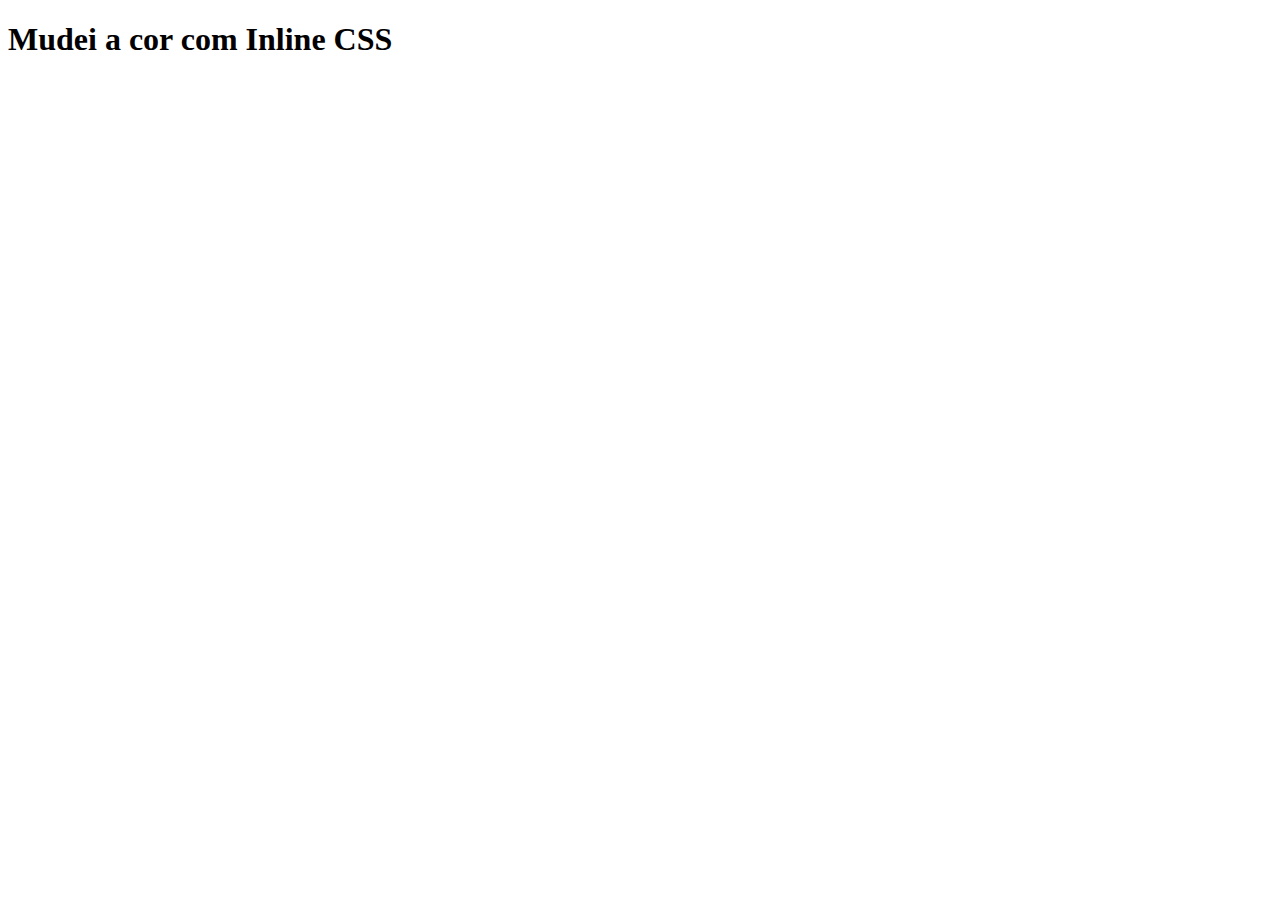
<file: 2_CSS/index.html>
<!DOCTYPE html>
<html lang="en">
<head>
    <meta charset="UTF-8">
    <meta http-equiv="X-UA-Compatible" content="IE=edge">
    <meta name="viewport" content="width=device-width, initial-scale=1.0">
    <title>CSS</title>
</head>
<body>
    <!-- Este é um comentário muito bonito que não tem conteúdo nenhum = atalho = ctrl + ; -->

    <!-- 1 - Inline CSS -->
    <h1>Mudei a cor com Inline CSS</h1>
</body>
</html>
</file>
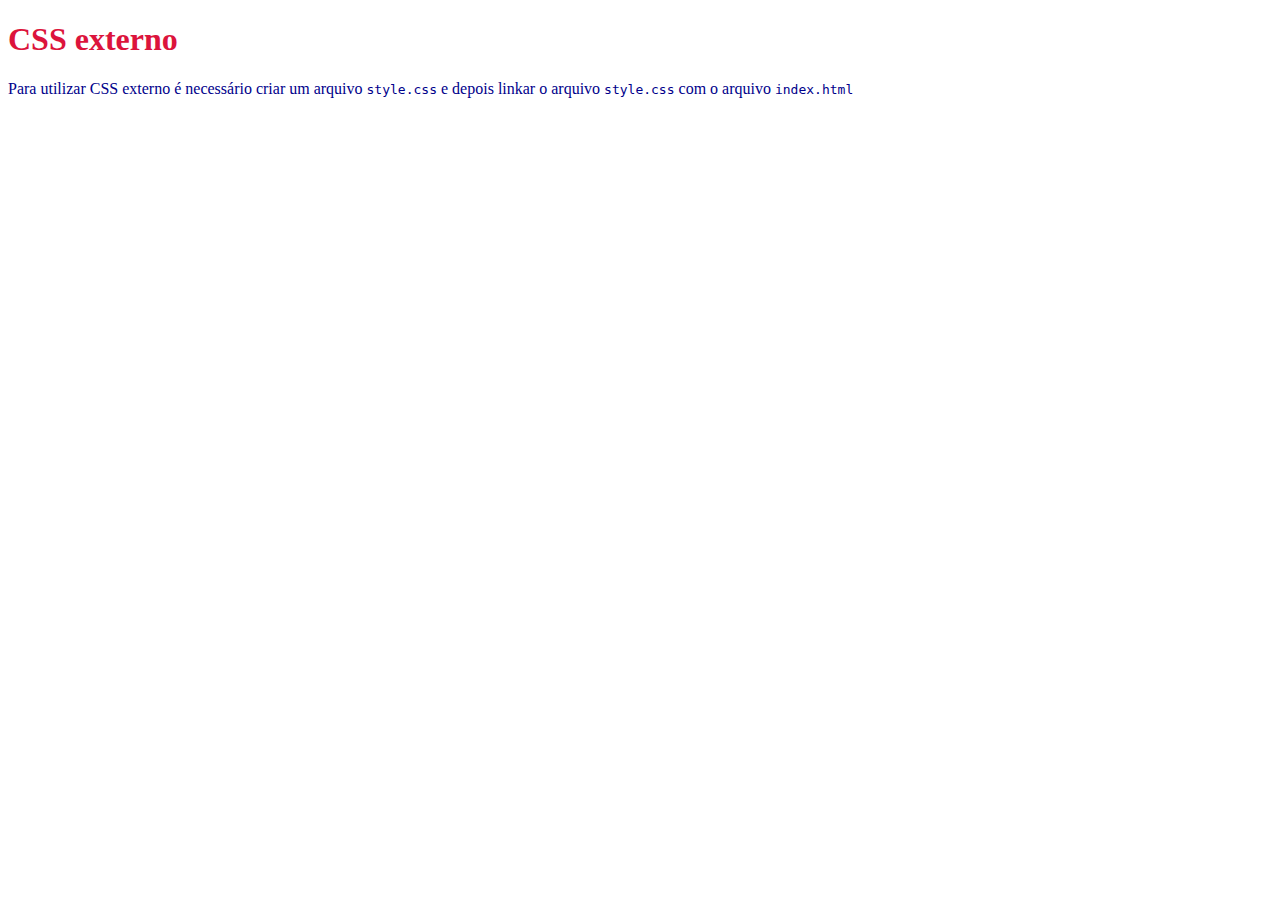
<file: 3_CSS_EXTERNO/index.html>
<!DOCTYPE html>
<html lang="en">
<head>
    <meta charset="UTF-8">
    <meta http-equiv="X-UA-Compatible" content="IE=edge">
    <meta name="viewport" content="width=device-width, initial-scale=1.0">
    <link rel="stylesheet" href="./style.css">
    <title>CSS EXTERNO</title>
</head>
<body>
    <H1>CSS externo</H1>

    <p>Para utilizar CSS externo é necessário criar um arquivo <code>style.css</code> e depois linkar o arquivo <code>style.css</code> com o arquivo <code>index.html</code></p>
</body>
</html>
</file>
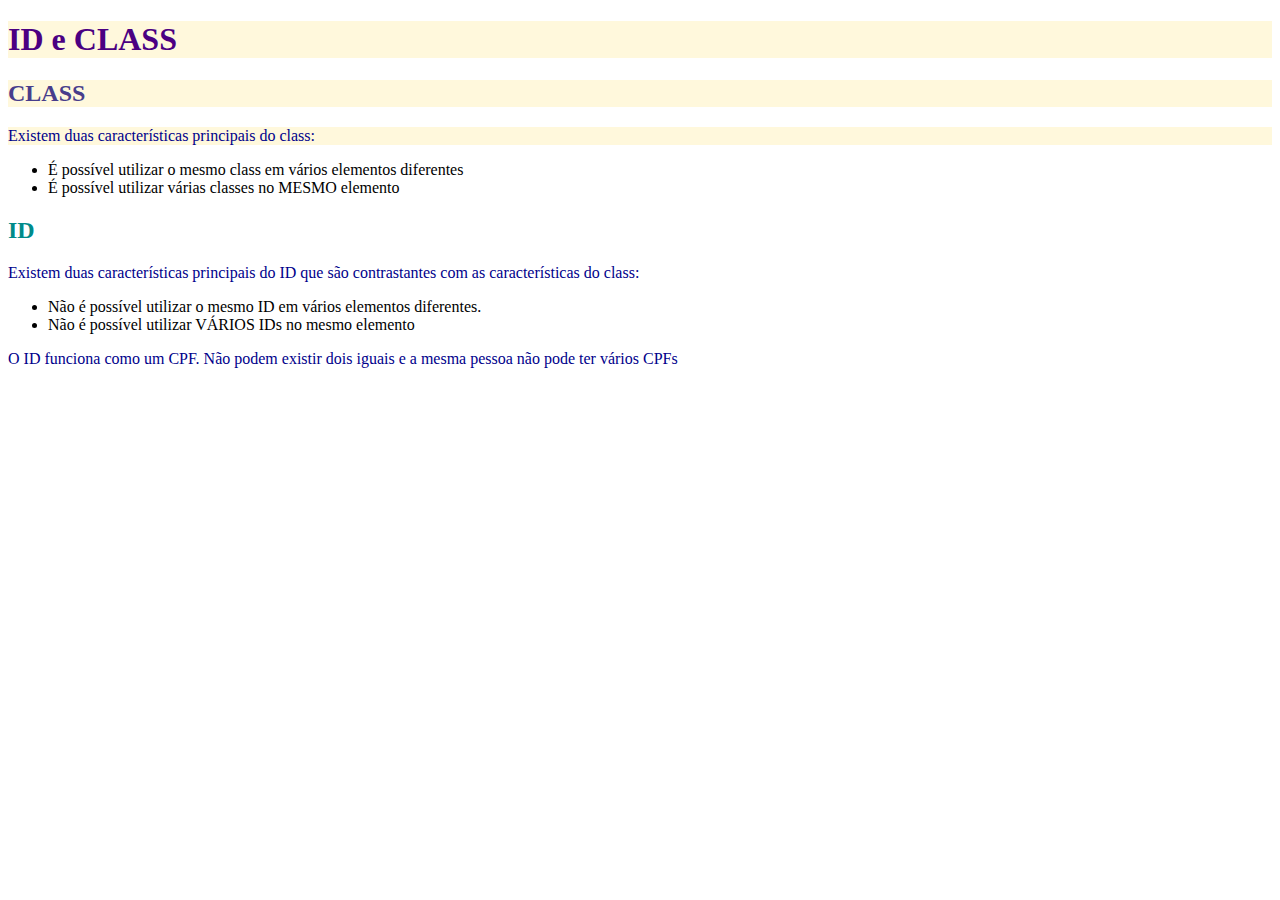
<file: 4_ID_CLASS/index.html>
<!DOCTYPE html>
<html lang="en">
<head>
    <meta charset="UTF-8">
    <meta name="viewport" content="width=device-width, initial-scale=1.0">
    <link rel="stylesheet" href="style.css">
    <title>ID e CLASS</title>
</head>
<body>
    <h1 class="fundo-cornsilk">ID e CLASS</h1>

    <h2 class="fundo-cornsilk texto-sla">CLASS</h2>
    <p class="fundo-cornsilk">Existem duas características principais do class:</p>
    <ul>
        <li>É possível utilizar o mesmo class em vários elementos diferentes</li>
        <li>É possível utilizar várias classes no MESMO elemento</li>
    </ul>

    <h2 id="titulo-h2">ID</h2>
    <p>Existem duas características principais do ID que são contrastantes com as características do class:</p>
    <ul>
        <li>Não é possível utilizar o mesmo ID em vários elementos diferentes.</li>
        <li>Não é possível utilizar VÁRIOS IDs no mesmo elemento</li>
    </ul>
    <p>O ID funciona como um CPF. Não podem existir dois iguais e a mesma pessoa não pode ter vários CPFs</p>
</body>
</html>
</file>
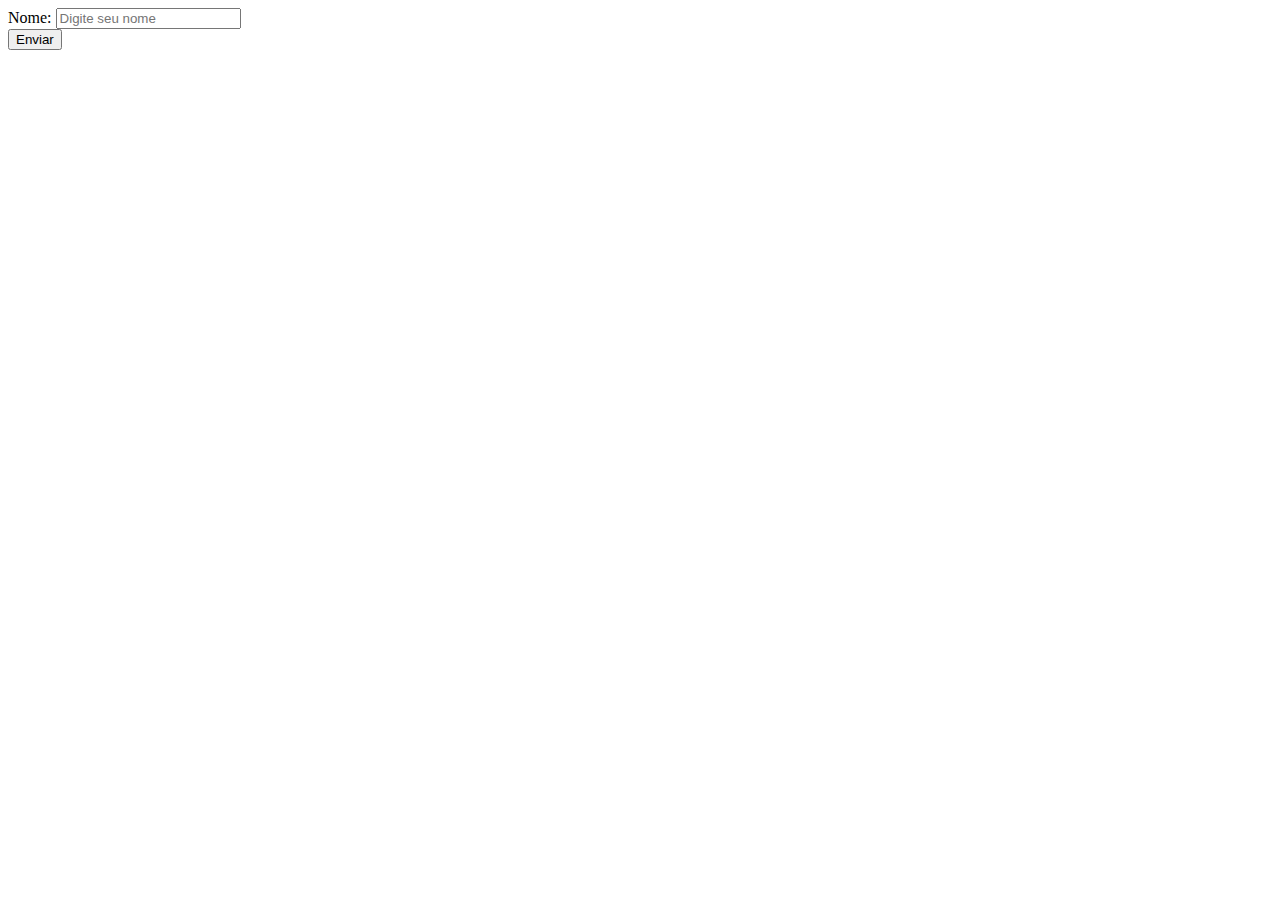
<file: 1_FORMULARIOS/1_form_basico/index.html>
<!DOCTYPE html>
<html lang="en">
<head>
    <meta charset="UTF-8">
    <meta http-equiv="X-UA-Compatible" content="IE=edge">
    <meta name="viewport" content="width=device-width, initial-scale=1.0">
    <title>Form Básico</title>
</head>
<body>
    <form action="">
        <div>
            <label for="nome">Nome:</label>
            <input type="text" id="nome" placeholder="Digite seu nome" required>
        </div>

        <button>Enviar</button>
    </form>
</body>
</html>
</file>
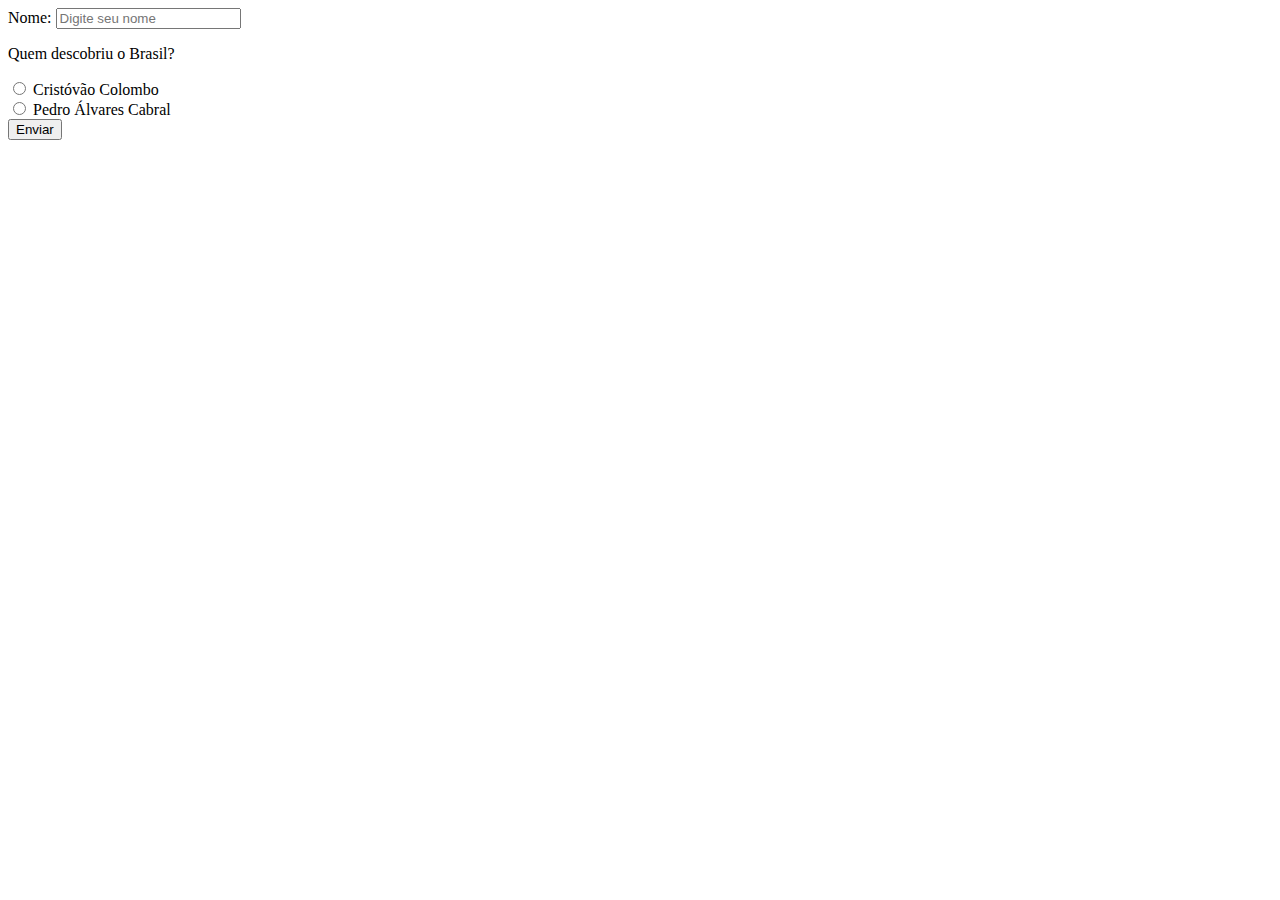
<file: 1_FORMULARIOS/2_input_radio/index.html>
<!DOCTYPE html>
<html lang="en">
<head>
    <meta charset="UTF-8">
    <meta http-equiv="X-UA-Compatible" content="IE=edge">
    <meta name="viewport" content="width=device-width, initial-scale=1.0">
    <title>Form Básico</title>
</head>
<body>
    <form action="">
        <div>
            <label for="nome">Nome:</label>
            <input type="text" id="nome" placeholder="Digite seu nome" required>
        </div>

        <!-- input radio -->
        <div>
            <p>Quem descobriu o Brasil?</p>

            <div>
                <input type="radio" id="colombo" name="descobriu">
                <label for="colombo">Cristóvão Colombo</label>
            </div>
            <div>
                <input type="radio" id="cabral" name="descobriu">
                <label for="cabral">Pedro Álvares Cabral</label>
            </div>
        </div>

        <button>Enviar</button>
    </form>
</body>
</html>
</file>
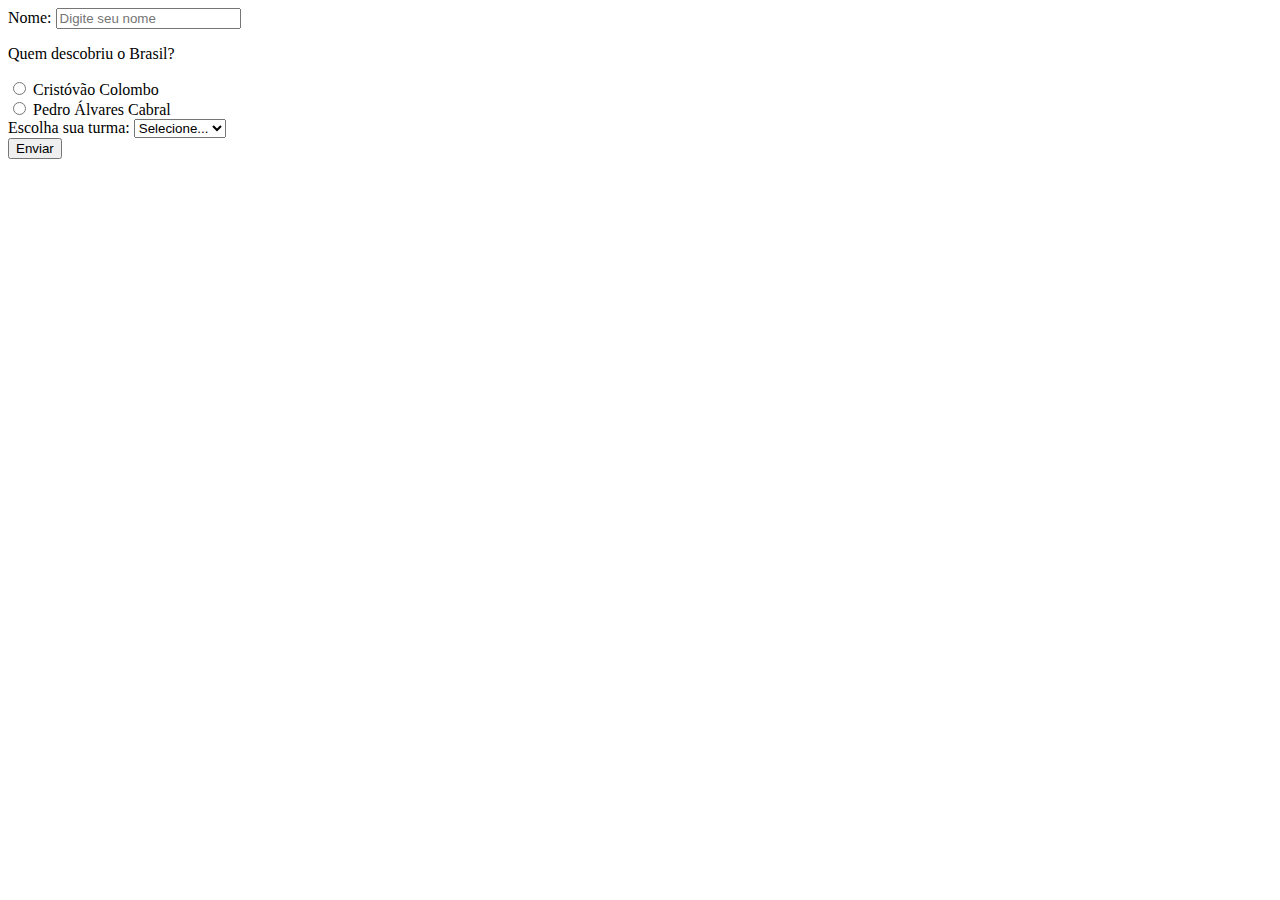
<file: 1_FORMULARIOS/3_select/index.html>
<!DOCTYPE html>
<html lang="en">
<head>
    <meta charset="UTF-8">
    <meta http-equiv="X-UA-Compatible" content="IE=edge">
    <meta name="viewport" content="width=device-width, initial-scale=1.0">
    <title>Select</title>
</head>
<body>
    <form action="">
        <div>
            <label for="nome">Nome:</label>
            <input type="text" id="nome" placeholder="Digite seu nome" required>
        </div>

        <!-- input radio -->
        <div>
            <p>Quem descobriu o Brasil?</p>

            <div>
                <input type="radio" id="colombo" name="descobriu">
                <label for="colombo">Cristóvão Colombo</label>
            </div>
            <div>
                <input type="radio" id="cabral" name="descobriu">
                <label for="cabral">Pedro Álvares Cabral</label>
            </div>
        </div>

        <!-- select -->
        <div>
            <label for="turma">Escolha sua turma:</label>
            <select name="turma" id="turma">
                <option disabled selected>Selecione...</option>
                <option value="01ta">01TA</option>
                <option value="01tb">01TB</option>
                <option value="01tc">01TC</option>
            </select>
        </div>

        <button>Enviar</button>
    </form>
</body>
</html>
</file>
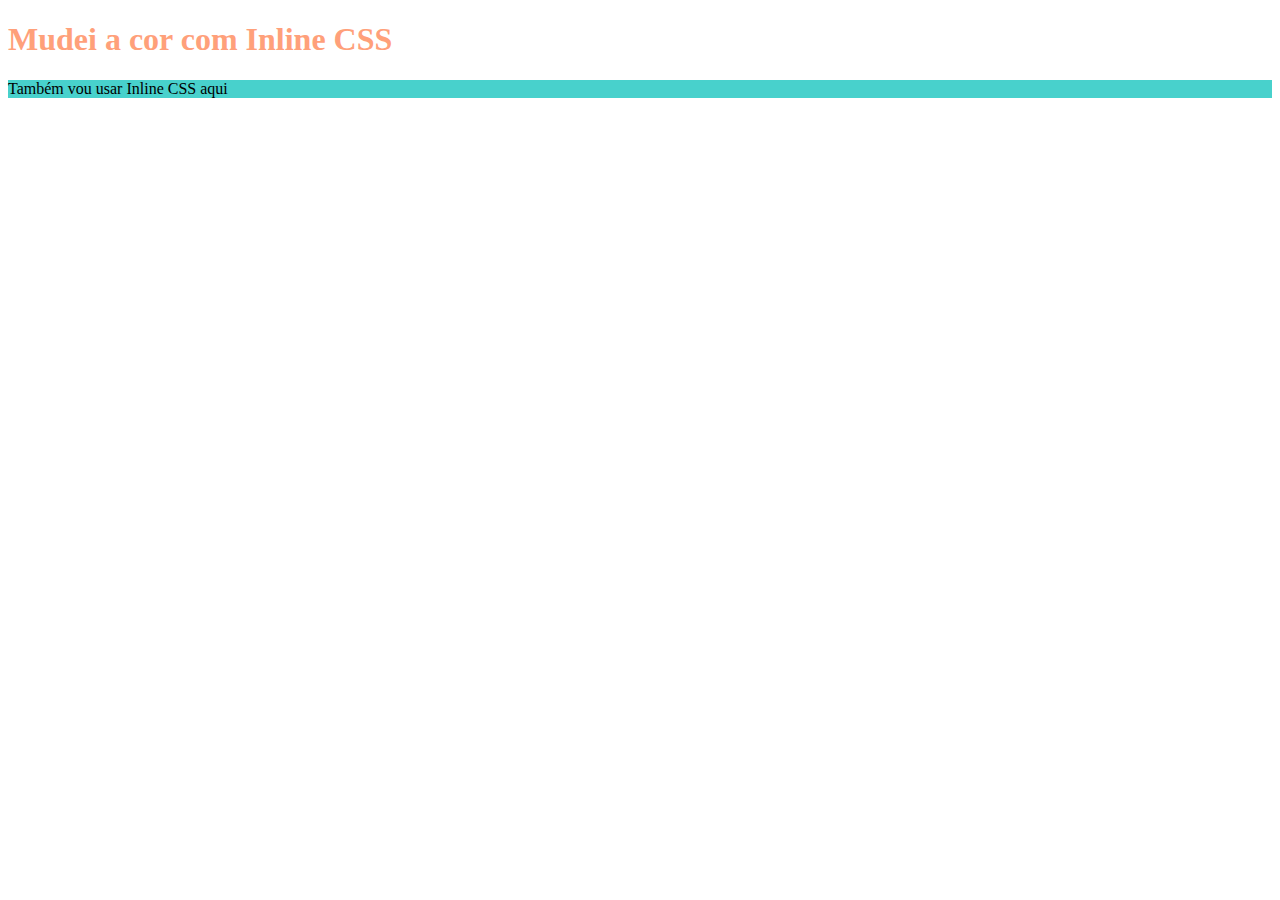
<file: 2_CSS/1_inline_css/index.html>
<!DOCTYPE html>
<html lang="en">
<head>
    <meta charset="UTF-8">
    <meta http-equiv="X-UA-Compatible" content="IE=edge">
    <meta name="viewport" content="width=device-width, initial-scale=1.0">
    <title>CSS</title>
</head>
<body>
    <!-- Este é um comentário muito bonito que não tem conteúdo nenhum = atalho = ctrl + ; -->

    <!-- 1 - Inline CSS -->
    <h1 style="color: lightsalmon;">Mudei a cor com Inline CSS</h1>
    <p style="background-color: mediumturquoise;">Também vou usar Inline CSS aqui</p>
</body>
</html>
</file>
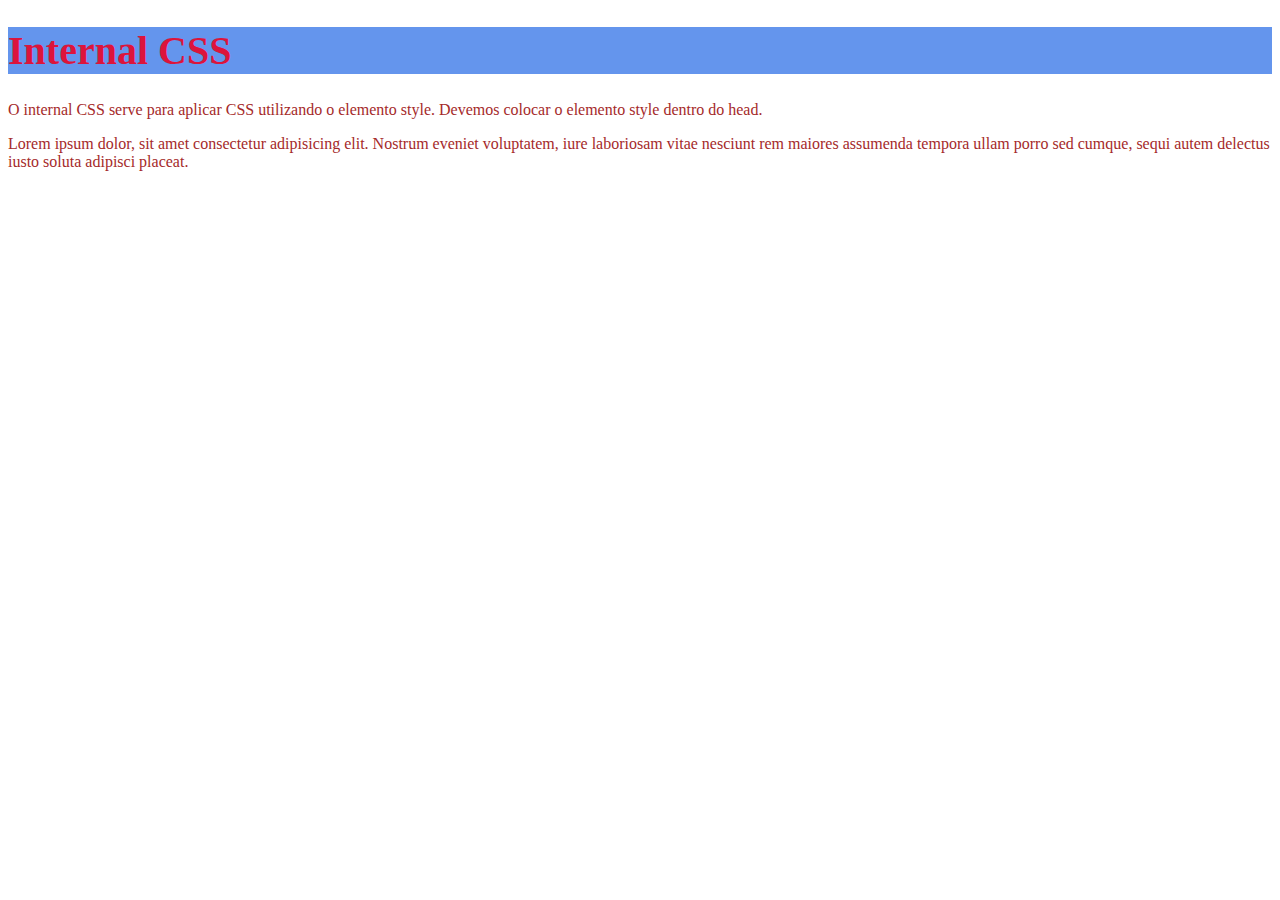
<file: 2_CSS/2_internal_css/index.html>
<!DOCTYPE html>
<html lang="en">
<head>
    <meta charset="UTF-8">
    <meta http-equiv="X-UA-Compatible" content="IE=edge">
    <meta name="viewport" content="width=device-width, initial-scale=1.0">
    <title>Internal CSS</title>
    
    <style>
        h1 {
            font-size: 40px;
            color: crimson;
            background: cornflowerblue;
        }

        p {
            color: brown;
        }
    </style>
</head>
<body>
    <h1>Internal CSS</h1>

    <p>O internal CSS serve para aplicar CSS utilizando o elemento style. Devemos colocar o elemento style dentro do head.</p>

    <p>Lorem ipsum dolor, sit amet consectetur adipisicing elit. Nostrum eveniet voluptatem, iure laboriosam vitae nesciunt rem maiores assumenda tempora ullam porro sed cumque, sequi autem delectus iusto soluta adipisci placeat.</p>
</body>
</html>
</file>
<file: 3_CSS_EXTERNO/style.css>
h1 {
    color: crimson;
}

p {
    color: darkblue;
}
</file>
<file: 4_ID_CLASS/style.css>
#titulo-h2{
    color:darkcyan
}
.fundo-cornsilk{
    background-color: cornsilk;
}

.texto-sla{
    color:darkslateblue
}

h1{
    color: indigo;
}


h2{
    color:blueviolet
}

p{
    color:darkblue
}

/* cascata */
/* especificação */
</file>
